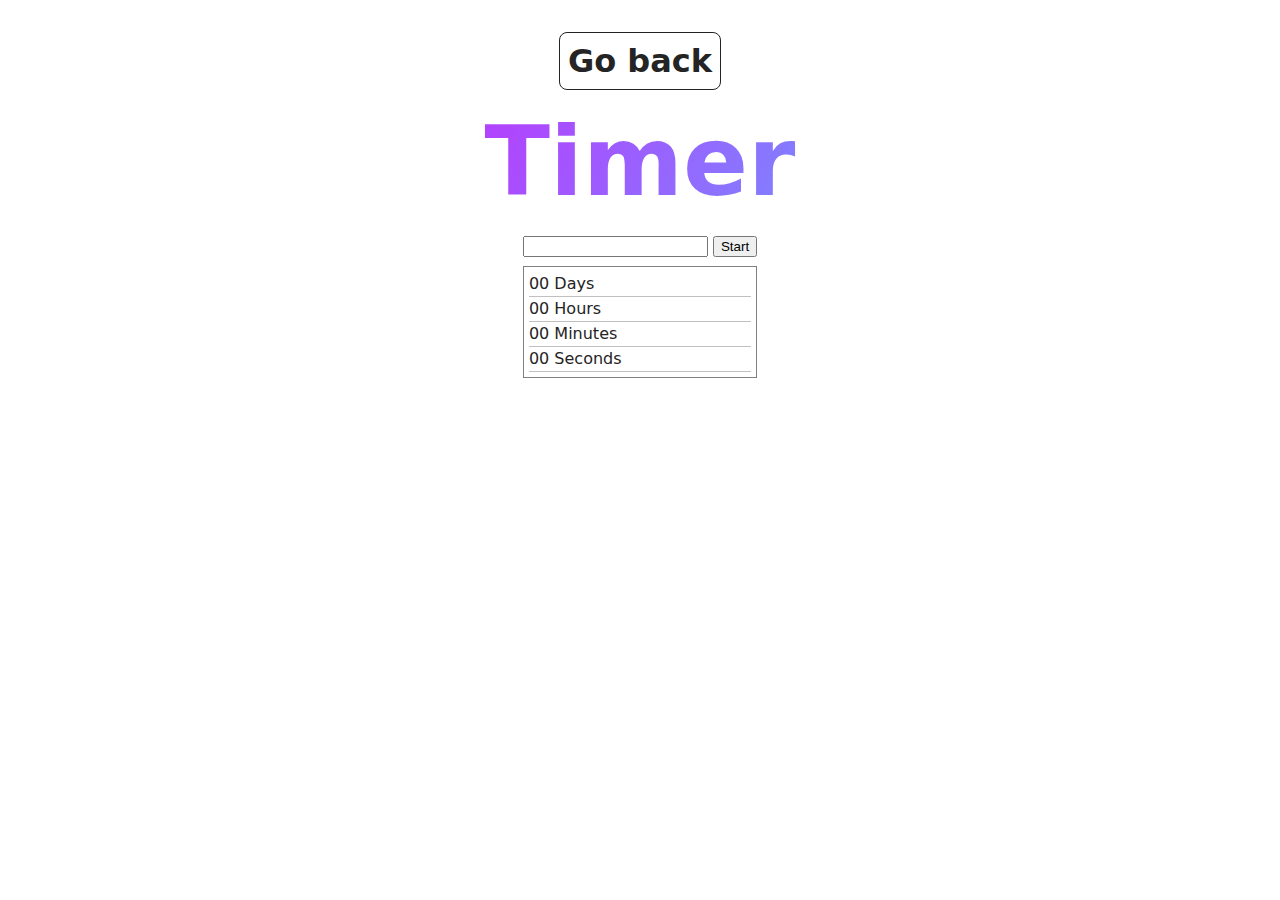
<file: src/1-timer.html>
<!DOCTYPE html>
<html lang="en">
  <head>
    <meta charset="UTF-8" />
    <meta http-equiv="X-UA-Compatible" content="IE=edge" />
    <meta name="viewport" content="width=device-width, initial-scale=1.0" />
    <title>Timer</title>
    <link rel="stylesheet" href="./css/styles.css" />
  </head>
  <body>
    <main>
      <div class="container">
        <h1 class="main-title">
          <a class="back-link" href="./index.html">Go back</a>
          <span class="main-title-gradient">Timer</span>
        </h1>
      </div>

      <div class="timer">
        <input type="text" id="datetime-picker" />
        <button type="button" data-start>Start</button>
        <div class="fields">

          <div class="field">
            <span class="value" data-days>00</span>
            <span class="label">Days</span>
          </div>
          <div class="field">
            <span class="value" data-hours>00</span>
            <span class="label">Hours</span>
          </div>
          <div class="field">
            <span class="value" data-minutes>00</span>
            <span class="label">Minutes</span>
          </div>
          <div class="field">
            <span class="value" data-seconds>00</span>
            <span class="label">Seconds</span>
          </div>
        </div>
      </div>
    </main>

    <script type="module" src="./js/1-timer.js"></script>
  </body>
</html>
</file>
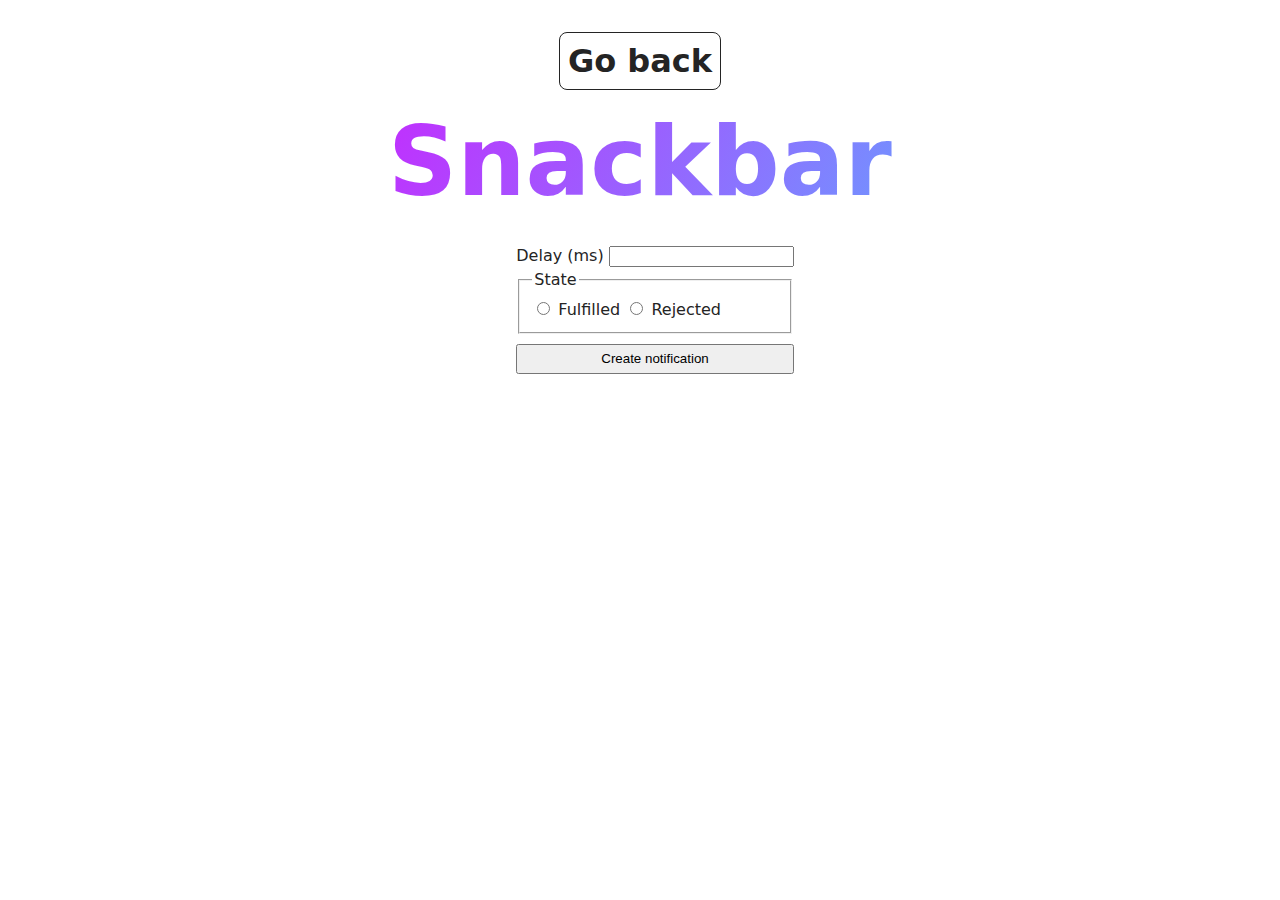
<file: src/2-snackbar.html>
<!DOCTYPE html>
<html lang="en">
  <head>
    <meta charset="UTF-8" />
    <meta http-equiv="X-UA-Compatible" content="IE=edge" />
    <meta name="viewport" content="width=device-width, initial-scale=1.0" />
    <title>Page 3</title>
    <link rel="stylesheet" href="./css/styles.css" />
  </head>
  <body>

    <main>
      <div class="container">
        <h1 class="main-title">
          <a class="back-link" href="./index.html">Go back</a>
          <span class="main-title-gradient">Snackbar</span>
        </h1>
      </div>

      <form class="form">
        <label>
          Delay (ms)
          <input type="number" name="delay" required />
        </label>
      
        <fieldset>
          <legend>State</legend>
          <label>
            <input type="radio" name="state" value="fulfilled" required />
            Fulfilled
          </label>
          <label>
            <input type="radio" name="state" value="rejected" required />
            Rejected
          </label>
        </fieldset>
      
        <button type="submit">Create notification</button>
      </form>
    </main>

    <script type="module" src="./js/2-snackbar.js"></script>

  </body>
</html>
</file>
<file: src/css/styles.css>
/**
  |============================
  | include css partials with
  | default @import url()
  |============================
*/
/* Common styles */
@import url('./reset.css');
@import url('./base.css');
@import url('./container.css');
@import url('./animations.css');

/* Sections style */
@import url('./header.css');
@import url('./vite-promo.css');
@import url('./badges.css');
@import url('./back-link.css');
@import url('./footer.css');

/*task styles*/
@import url('./snackbar.css');
@import url('./timer.css');
</file>
